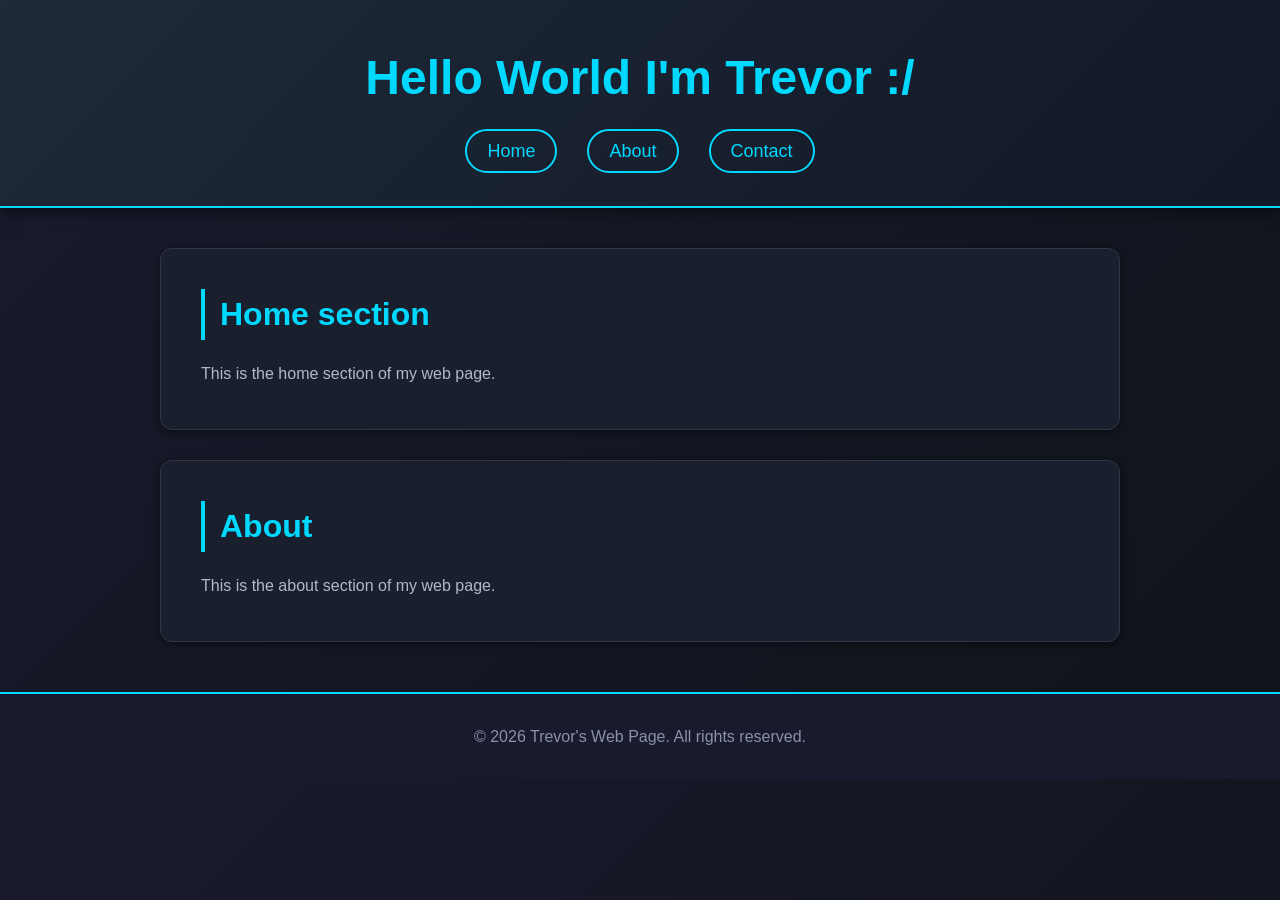
<file: index.html>
<!DOCTYPE html>
<html lang="en">
<head>
    <meta charset="UTF-8">
    <meta name="viewport" content="width=device-width, initial-scale=1.0">
    <title>Hello World</title>
     <link rel="stylesheet" href="style.css">
</head>
<body>
<header>
    <h1>Hello World I'm Trevor :/</h1>
    <nav>
        <ul>
 <li><a href="#home">Home</a></li>
    <li><a href="#about">About</a></li>
    <li><a href="#contact">Contact</a></li>
        </ul>
    </nav>
</header>

<main>
    <section id="Home">
        <h2>Home section</h2>
        <p>This is the home section of my web page.</p>
    </section>

    <section id="about">
        <h2>About</h2>
        <p>This is the about section of my web page.</p>
    </section>

</main>
<footer>
    <p>&copy; 2026 Trevor's Web Page. All rights reserved.</p>
</footer>

<script>
    document.getElementById("myFormulary").addEventListener("submit", function(event) {
        event.preventDefault(); // Prevent the default form submission
        const formData = new FormData(this);
        fetch("https://formspree.io/f/mzdywanv", {
            method: "POST",
            body: formData,
            headers: {
                "Accept": "application/json"
            }
        }).then(response => {
            if (response.ok) {
                document.getElementById("myFormulary").style.display = "none"; // Hide the form
                document.getElementById("Confirmationmessage").style.display = "block";
            } else {
                alert("There was a problem submitting your message. Please try again.");
            }
        })
        .catch(error => {
            console.error("Error:" + error);
            alert("There was a problem submitting your message. Please try again.");
        });
    });
    function reloadForm() {
        document.getElementById("myFormulary").style.display = "block"; // Show the form
        document.getElementById("Confirmationmessage").style.display = "none"; // Hide the confirmation message
        document.getElementById("myFormulary").reset(); // Reset the form fields
    }
</script>
</body>
</html>
</file>
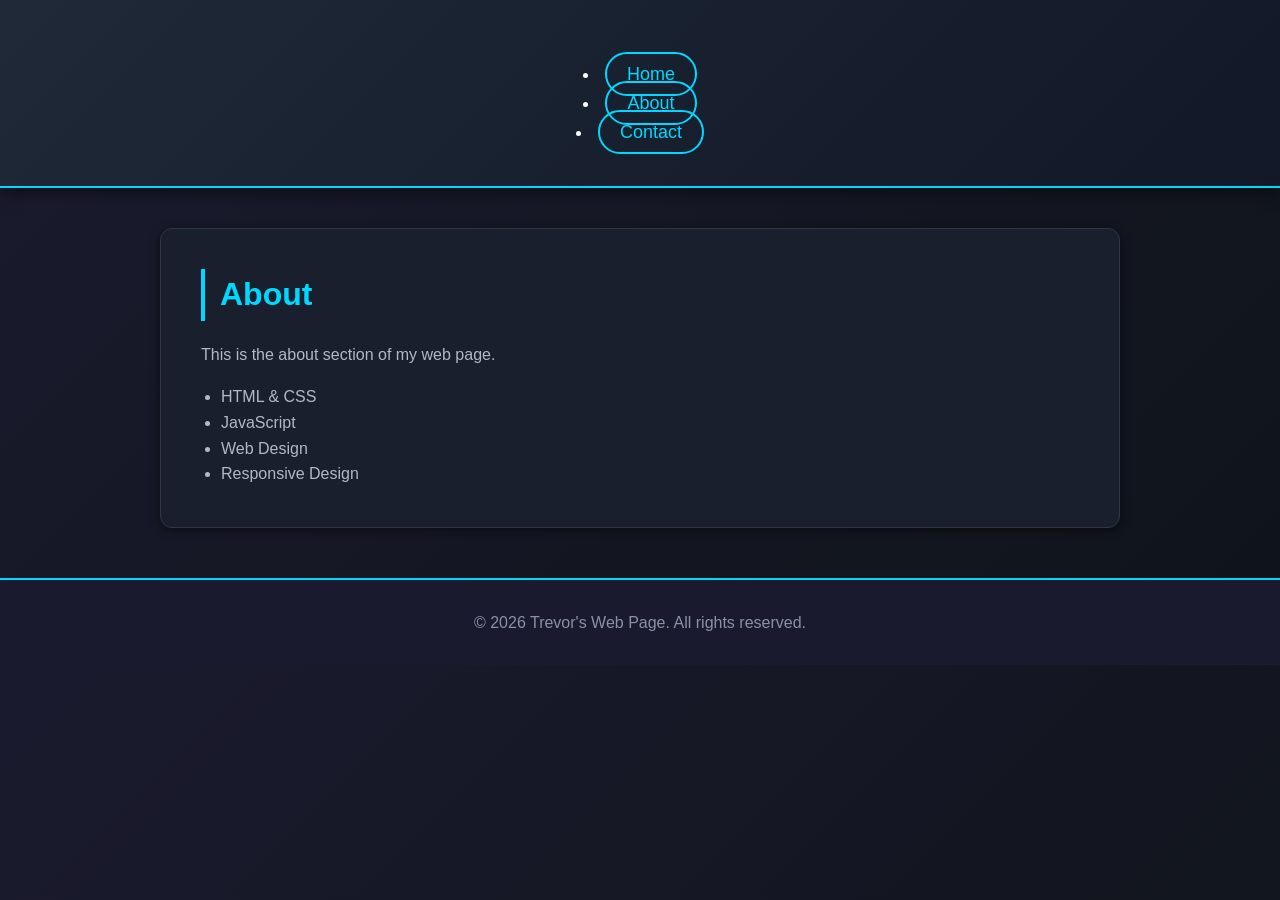
<file: about.html>
<!DOCTYPE html>
<html lang="en">
<head>
    <meta charset="UTF-8">
    <meta name="viewport" content="width=device-width, initial-scale=1.0">
    <title>About</title>
    <link rel="stylesheet" href="style.css">
</head>
<body>
    <header>
        <nav>
            <ul></ul>
                <li><a href="index.html">Home</a></li>
                <li><a href="about.html">About</a></li>
                <li><a href="contact.html">Contact</a></li>
            </ul>
        </nav>
    </header>
    <main>
        <section id="about">
            <h2>About</h2>
            <p>This is the about section of my web page.</p>
            <ul style="color: #b0b9c6; margin-left: 20px; margin-top: 15px;"> 
                <li>HTML & CSS</li>
                <li>JavaScript</li>
                <li>Web Design</li>
                <li>Responsive Design</li>
            </ul>
        </section>
    </main>

    <footer>
        <p>&copy; 2026 Trevor's Web Page. All rights reserved.</p>
    </footer>
</body>
</html>
</file>
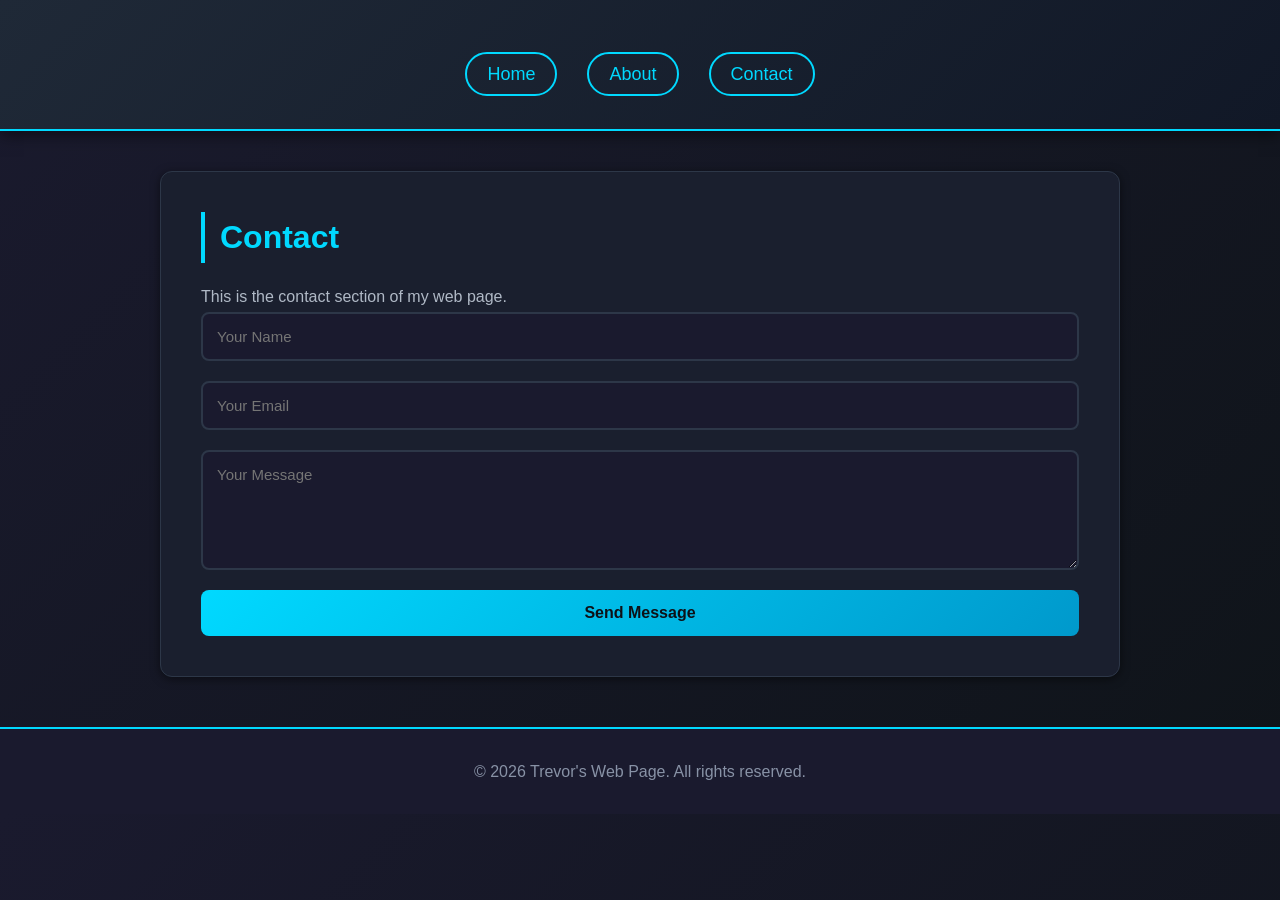
<file: contact.html>
<!DOCTYPE html>
<html lang="en">
<head>
    <meta charset="UTF-8">
    <meta name="viewport" content="width=, initial-scale=1.0">
    <title>Contact</title>
    <link rel="stylesheet" href="style.css">
</head>
<body>
    <header>
    <nav>
        <ul>
            <li><a href="index.html">Home</a></li>
            <li><a href="about.html">About</a></li>
            <li><a href="contact.html">Contact</a></li>
        </ul>
    </nav>
    </header>
    <main>
    <section id="contact">
        <h2>Contact</h2>
        <p>This is the contact section of my web page.</p>
        <form id="myFormulary">
            <input type="text" name="name" placeholder="Your Name" required>
            <input type="email" name="email" placeholder="Your Email" required>
            <textarea name="message" placeholder="Your Message" required></textarea>
            <button type="submit">Send Message</button>
        </form>
        <div id="Confirmationmessage" class="confirmation" style="display:none;">
            <p>Thank you for your message! We will get back to you soon.</p>
            <button onclick="reloadForm()">Send Another Message</button>
        </div>
    </section>
    </main>
    <footer>
        <p>&copy; 2026 Trevor's Web Page. All rights reserved.</p>
    </footer>

<script>
    document.getElementById("myFormulary").addEventListener("submit", function(event) {
        event.preventDefault();
        const formData = new FormData(this);
        fetch("https://formspree.io/f/mzdywanv", {
            method: "POST",
            body: formData,
            headers: {
                "Accept": "application/json"
            }
        }).then(response => {
            if (response.ok) {
                document.getElementById("myFormulary").style.display = "none"; 
                document.getElementById("Confirmationmessage").style.display = "block";
            } else {
                alert("There was a problem submitting your message. Please try again.");
            }
        })
        .catch(error => {
            console.error("Error:" + error);
            alert("There was a problem submitting your message. Please try again.");
        });
    });
    function reloadForm() {
        document.getElementById("myFormulary").style.display = "block";
        document.getElementById("Confirmationmessage").style.display = "none";
        document.getElementById("myFormulary").reset(); 
    }
</script>
</body>
</html>
</file>
<file: style.css>
* {
    margin: 0;
    padding: 0;
    box-sizing: border-box;
}

body {
    font-family: 'Segoe UI', Tahoma, Geneva, Verdana, sans-serif;
    line-height: 1.6;
    color: #e0e0e0;
    background: linear-gradient(135deg, #1a1a2e 0%, #0f1419 100%);
}

@keyframes fadeIn {
    from {
        opacity: 0;
    }
    to {
        opacity: 1;
    }
}

@keyframes slideInLeft {
    from {
        transform: translateX(-50px);
        opacity: 0;
    }
    to {
        transform: translateX(0);
        opacity: 1;
    }
}

@keyframes slideInUp {
    from {
        transform: translateY(50px);
        opacity: 0;
    }
    to {
        transform: translateY(0);
        opacity: 1;
    }
}

@keyframes scaleUp {
    from {
        transform: scale(0.9);
        opacity: 0;
    }
    to {
        transform: scale(1);
        opacity: 1;
    }
}

@keyframes pulse {
    0%, 100% {
        opacity: 1;
    }
    50% {
        opacity: 0.7;
    }
}

header {
    background: linear-gradient(135deg, #1f2937 0%, #111827 100%);
    color: white;
    padding: 40px 20px;
    text-align: center;
    box-shadow: 0 4px 15px rgba(0, 0, 0, 0.5);
    border-bottom: 2px solid #00d9ff;
    animation: slideInLeft 0.8s ease-out;
}

header h1 {
    font-size: 48px;
    margin-bottom: 10px;
    font-weight: 700;
    color: #00d9ff;
}

nav ul {
    list-style: none;
    display: flex;
    justify-content: center;
    gap: 30px;
    margin-top: 20px;
    flex-wrap: wrap;
    animation: fadeIn 1s ease-in;
}

nav a {
    color: #00d9ff;
    text-decoration: none;
    font-size: 18px;
    font-weight: 500;
    padding: 10px 20px;
    border-radius: 25px;
    border: 2px solid #00d9ff;
    transition: 0.3s;
}

nav a:hover {
    background-color: #00d9ff;
    color: #0d1117;
    transform: translateY(-2px);
    animation: pulse 0.5s;
}

main {
    max-width: 1000px;
    margin: 40px auto;
    padding: 0 20px;
}

section {
    background-color: #1a1f2e;
    padding: 40px;
    margin-bottom: 30px;
    border-radius: 12px;
    box-shadow: 0 2px 10px rgba(0, 0, 0, 0.5);
    border: 1px solid #2d3748;
    transition: 0.3s;
    animation: slideInUp 0.8s ease-out both;
}

section:nth-child(1) {
    animation-delay: 0s;
}

section:nth-child(2) {
    animation-delay: 0.2s;
}

section:nth-child(3) {
    animation-delay: 0.4s;
}

section:hover {
    box-shadow: 0 8px 25px rgba(0, 217, 255, 0.2);
    border-color: #00d9ff;
    transform: translateY(-5px);
}

section h2 {
    color: #00d9ff;
    margin-bottom: 20px;
    font-size: 32px;
    border-left: 4px solid #00d9ff;
    padding-left: 15px;
}

section p {
    color: #b0b9c6;
    font-size: 16px;
    line-height: 1.8;
}

form {
    display: flex;
    flex-direction: column;
    gap: 20px;
}

label {
    font-weight: 600;
    color: #00d9ff;
    font-size: 15px;
}

input, textarea {
    padding: 14px;
    border: 2px solid #2d3748;
    background-color: #1a1a2e;
    color: #e0e0e0;
    border-radius: 8px;
    font-size: 15px;
    font-family: inherit;
    transition: 0.3s;
    animation: scaleUp 0.6s ease-out;
}

input:focus, textarea:focus {
    outline: none;
    border-color: #00d9ff;
    box-shadow: 0 0 0 3px rgba(0, 217, 255, 0.1);
    background-color: #1a1f2e;
}

textarea {
    resize: vertical;
    min-height: 120px;
}

button {
    padding: 14px 30px;
    background: linear-gradient(135deg, #00d9ff 0%, #0099cc 100%);
    color: #0d1117;
    border: none;
    border-radius: 8px;
    cursor: pointer;
    font-size: 16px;
    font-weight: 600;
    transition: 0.3s;
    animation: scaleUp 0.8s ease-out;
}

button:hover {
    transform: translateY(-2px);
    box-shadow: 0 8px 20px rgba(0, 217, 255, 0.4);
}

button:active {
    transform: translateY(0);
}

.confirmation {
    background: linear-gradient(135deg, #1f2937 0%, #111827 100%);
    border: 2px solid #00d9ff;
    border-radius: 12px;
    padding: 40px;
    text-align: center;
    margin-top: 30px;
    animation: slideInUp 0.6s ease-out;
}

.confirmation h3 {
    color: #00d9ff;
    font-size: 28px;
    margin-bottom: 15px;
    animation: pulse 0.8s infinite;
}

.confirmation p {
    color: #b0b9c6;
    font-size: 16px;
    margin-bottom: 25px;
}

.confirmation button {
    background: linear-gradient(135deg, #00d9ff 0%, #0099cc 100%);
    padding: 12px 25px;
    font-size: 15px;
}

footer {
    background-color: #1a1a2e;
    color: #b0b9c6;
    text-align: center;
    padding: 30px 20px;
    margin-top: 50px;
    border-top: 2px solid #00d9ff;
    animation: fadeIn 1.5s ease-in;
}

footer p {
    color: #8892a6;
}

@media (max-width: 768px) {
    header h1 {
        font-size: 32px;
    }

    nav ul {
        gap: 15px;
    }

    section {
        padding: 25px;
    }

    section h2 {
        font-size: 24px;
    }
}
</file>
